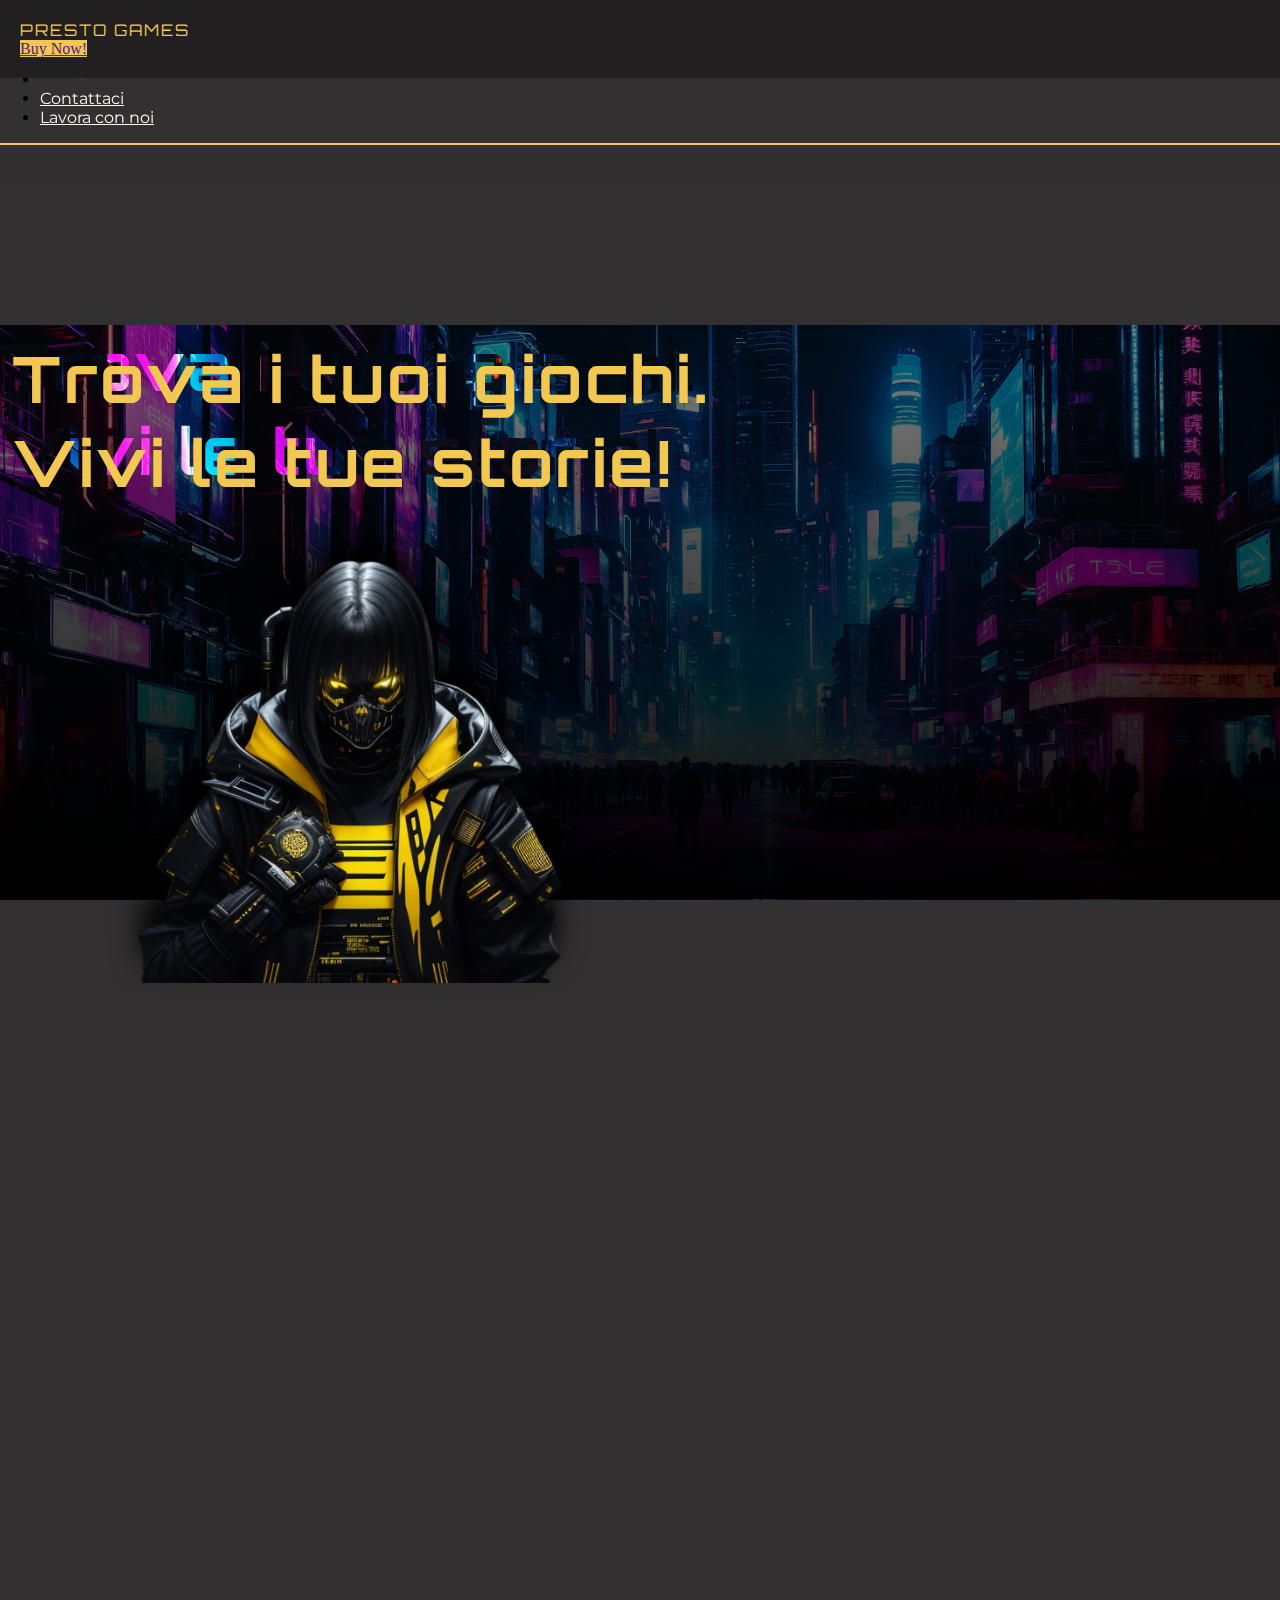
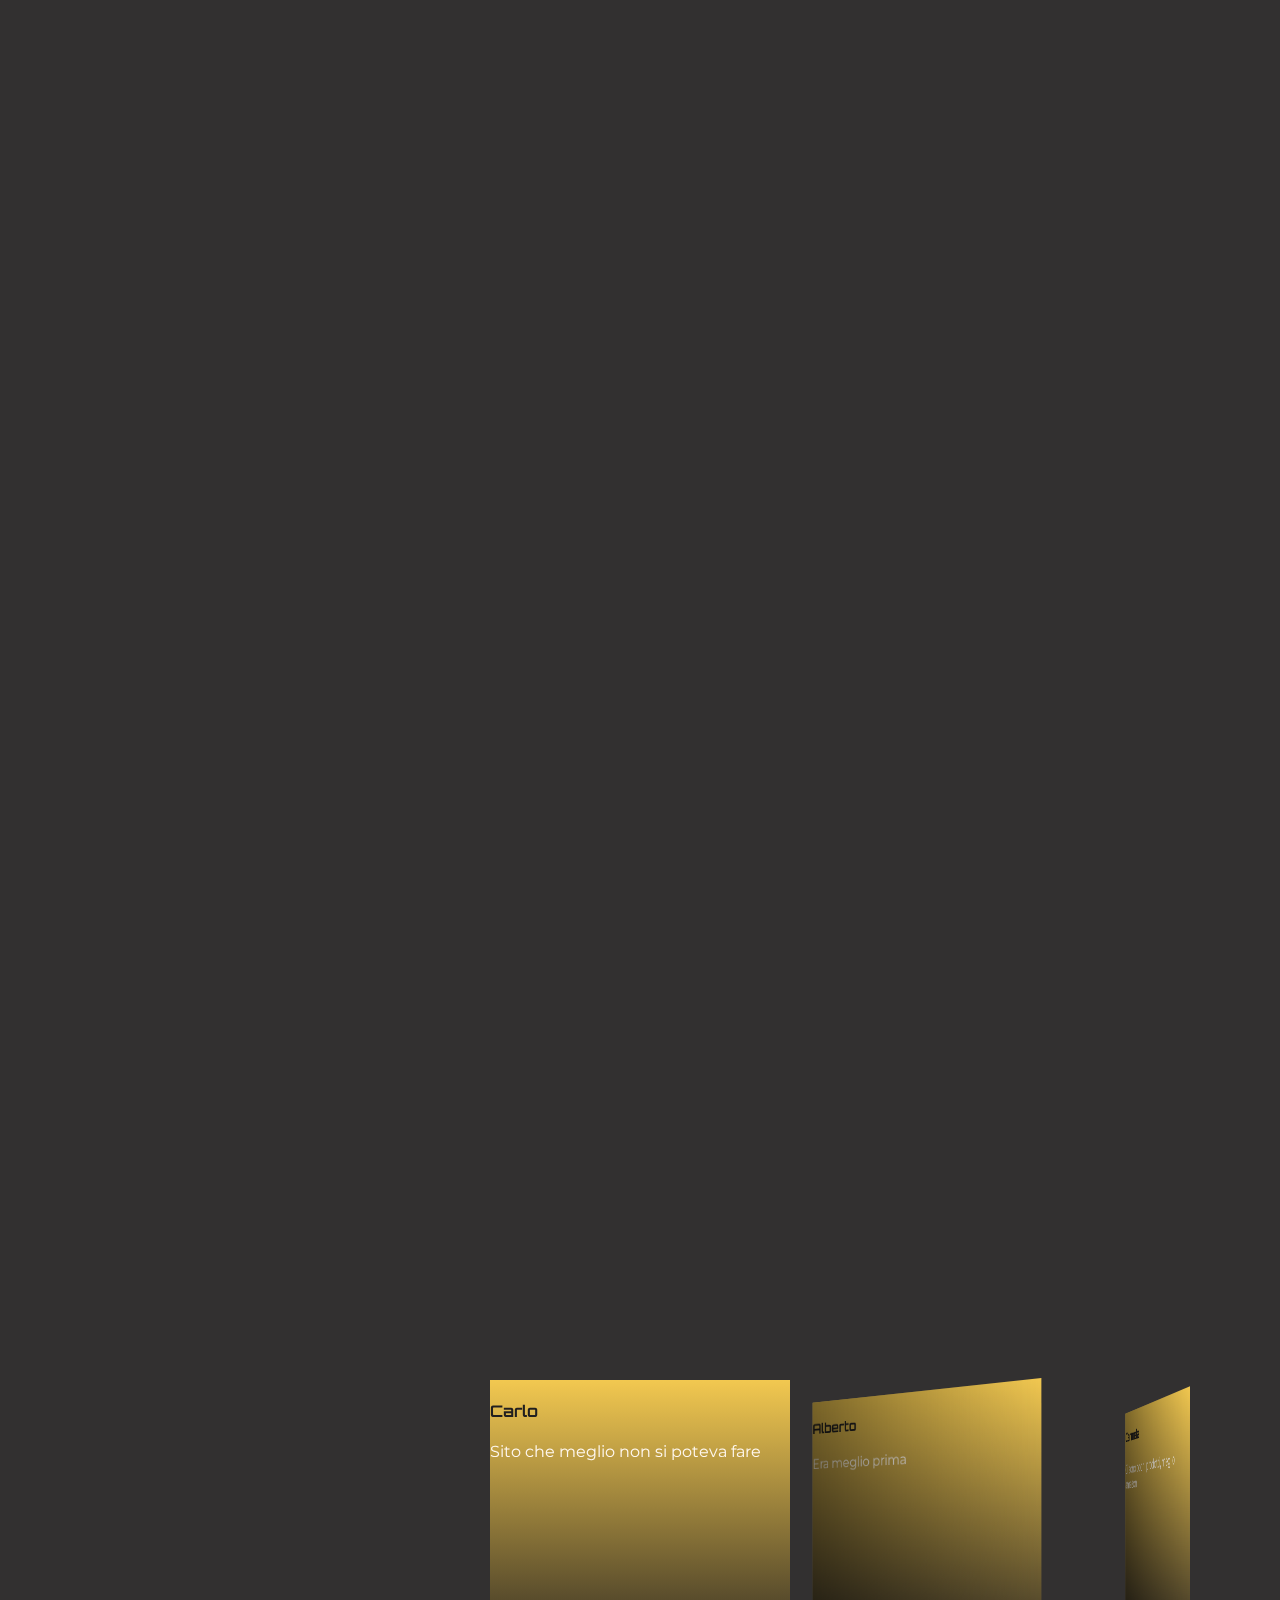
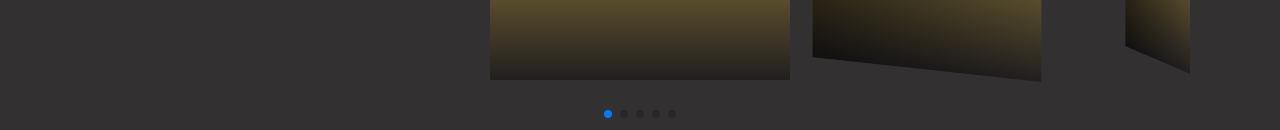
<file: index.html>
<!doctype html>
<html lang="en">
<head>
    <meta charset="utf-8">
    <meta name="viewport" content="width=device-width, initial-scale=1">
    <title>Presto</title>
    <!-- Importiamo boostrap -->
    <link href="https://cdn.jsdelivr.net/npm/bootstrap@5.3.2/dist/css/bootstrap.min.css" rel="stylesheet"
    integrity="sha384-T3c6CoIi6uLrA9TneNEoa7RxnatzjcDSCmG1MXxSR1GAsXEV/Dwwykc2MPK8M2HN" crossorigin="anonymous">
    <!-- IMportiamo Animate on Scroll (AOS) -->
    <link href="https://unpkg.com/aos@2.3.1/dist/aos.css" rel="stylesheet">
    <!-- GOOGLE FONTS -->
    <link rel="preconnect" href="https://fonts.googleapis.com">
    <link rel="preconnect" href="https://fonts.gstatic.com" crossorigin>
    <link href="https://fonts.googleapis.com/css2?family=Montserrat:ital,wght@0,100;0,200;0,300;0,400;0,500;0,600;0,700;0,800;0,900;1,100;1,200;1,300;1,400;1,500;1,600;1,700;1,800;1,900&family=Orbitron:wght@400;500;600;700;800;900&display=swap" rel="stylesheet">
    <!-- fontawesome -->
    <link rel="stylesheet" href="https://cdnjs.cloudflare.com/ajax/libs/font-awesome/6.5.1/css/all.min.css" integrity="sha512-DTOQO9RWCH3ppGqcWaEA1BIZOC6xxalwEsw9c2QQeAIftl+Vegovlnee1c9QX4TctnWMn13TZye+giMm8e2LwA==" crossorigin="anonymous" referrerpolicy="no-referrer" /> 
    <!-- swiper -->
    <link
    rel="stylesheet" href="https://cdn.jsdelivr.net/npm/swiper@11/swiper-bundle.min.css"/>
    <!-- my style -->
    <link rel="stylesheet" href="./style.css">
</head>
<body>
    <!-- contenitore generico -->
    <div class="position-fixed w-100 top-0 left-0 container-nav">
        <!-- prima nav -->
        <nav class="container-fluid bg-darkblack-custom first-nav">
            <div class="row justify-content-between font-yellow-custom align-items-center">
                <div class="col-6">
                    <span id="navTitle" class="font-title fw-bold fs-4 ">PRESTO GAMES</span>
                </div>
                <div class="col-6 d-flex justify-content-end">
                    <a href="" class="btn bg-yellow-custom">Buy Now!</a>
                </div>
            </div>
        </nav>
        <!-- seconda nav -->
        <nav class="bg-dark-custom font-secondary second-nav">
            <div class="container-fluid">
                <div class="row align-items-center">
                    <div class="col-12 d-flex justify-content-md-center align-items-center">
                        <ul class="d-md-flex justify-content-center list-unstyled m-0 align-items-center">
                            <li class="m-2 m-md-3"> 
                                <a class="text-decoration-none font-white-custom" href="">Home</a>
                            </li>
                            <li class="m-2">
                                <a class="text-decoration-none font-white-custom" href="games-index.html">I nostri giochi</a>
                            </li>
                            <li class="m-2 d-none d-lg-block">
                                <a class="text-decoration-none font-white-custom" href="">
                                    <img class="navbar-logo-custom" src="./media/logo.png" alt="">
                                </a>
                            </li>
                            <li class="m-2">
                                <a class="text-decoration-none font-white-custom" href="">Contattaci</a>
                            </li>
                            <li class="m-2">
                                <a class="text-decoration-none font-white-custom" href="">Lavora con noi</a>
                            </li>
                        </ul>
                    </div>
                </div>
            </div>
        </nav>
    </div>
    
    <!-- header -->
    <header  class="container-fluid header-custom position-relative">
        <div class="row pt-5 h-100">
            <div class="col-12 pt-2 text-center">
                <h1 data-aos-delay="300" data-aos-duration="1000" data-aos="zoom-in-up" class="font-title fw-bold twxt-uppercase"> Trova i tuoi giochi. <br> Vivi le tue storie! </h1>
            </div>
            <div class="col-12">
                <img src="./media/cyberpunk.png" alt="" class="header-img img-fluid position-absolute bottom-0 start-50 translate-middle-x">
            </div>
        </div>
        <a href="#target" class="btn font-yellow-custom rounded-circle header-cta">
            <i class="fa-solid fa-chevron-down fa-fade display-4"></i>
        </a>
    </header>
    
    <div id="target" style="height: 110px;"></div>
    
    <!-- prima section numbers -->
    <section class="container-fluid py-5 overflow-hidden">
        <div class="row justify-content-center align-items-center">
            <div class="col-12 col-md-6 d-flex justify-content-center mt-5">
                <img data-aos="fade-right" data-aos-duration="1000" data-aos-delay="500" class="rounded-5 w-50" src="./media/section-img.jpg" alt="">
            </div>
            <div class="col-12 col-md-6 font-secondary font-white-custom  mt-5">
                <h2 data-aos="zoom-out-left" data-aos-duration="1500" data-aos-delay="700" class="font-yellow-custom fw-bold text-uppercase display-5 font-title">Un pò di numeri</h2>
                <p data-aos="zoom-out-left" data-aos-duration="1500" data-aos-delay="900" class="lead fs-2 mt-5">
                    <span class="fs-1 font-yellow-custom fw-bold me-2" id="firstNumber">0</span> prodotti venduti
                </p>
                <p data-aos="zoom-out-left" data-aos-duration="1500" data-aos-delay="1100" class="lead fs-2 ">
                    <span class="fs-1 font-yellow-custom fw-bold me-2" id="secondNumber">500</span> clienti soddisfatti
                </p>
                <p data-aos="zoom-out-left" data-aos-duration="1500" data-aos-delay="1300" class="lead fs-2 ">
                    <span class="fs-1 font-yellow-custom fw-bold me-2" id="thirdNumber">250</span> recensioni ricevute
                </p>
            </div>
        </div>
    </section>
    
    <!-- section lista ultimi annunci -->
    <div class="container my-5">
        <h2 data-aos-duration="500" data-aos="fade-down" class="font-yellow-custom display-4 text-center font-title text-uppercase fw-semibold">Gli ultimi prodotti inseriti</h2>
        <div id="cardsWrapper" class="row p-5 justify-content-around w-100">
        </div>
    </div>
    
    <!-- section recensioni -->
    <div class="container">
        <h2 data-aos-duration="500" data-aos="fade-up" class="display-4 font-title font-yellow-custom text-center my-5">Le ultime recensioni</h2>
        <div class="row justify-content-center py-5">
            <div class="col-10">
                <div class="swiper mySwiper">
                    <div class="swiper-wrapper">
                    </div>
                    <div class="swiper-pagination"></div>
                </div>
            </div>
        </div>
    </div>
    
    <script src="https://cdn.jsdelivr.net/npm/bootstrap@5.3.2/dist/js/bootstrap.bundle.min.js" integrity="sha384-C6RzsynM9kWDrMNeT87bh95OGNyZPhcTNXj1NW7RuBCsyN/o0jlpcV8Qyq46cDfL" crossorigin="anonymous"></script>
    <!-- AOS Script -->
    <script src="https://unpkg.com/aos@2.3.1/dist/aos.js"></script>
    <!-- swiper JS -->
    <script src="https://cdn.jsdelivr.net/npm/swiper@11/swiper-bundle.min.js"></script>
    <!-- my script -->
    <script src="./main.js"></script>
</body>
</html>
</file>
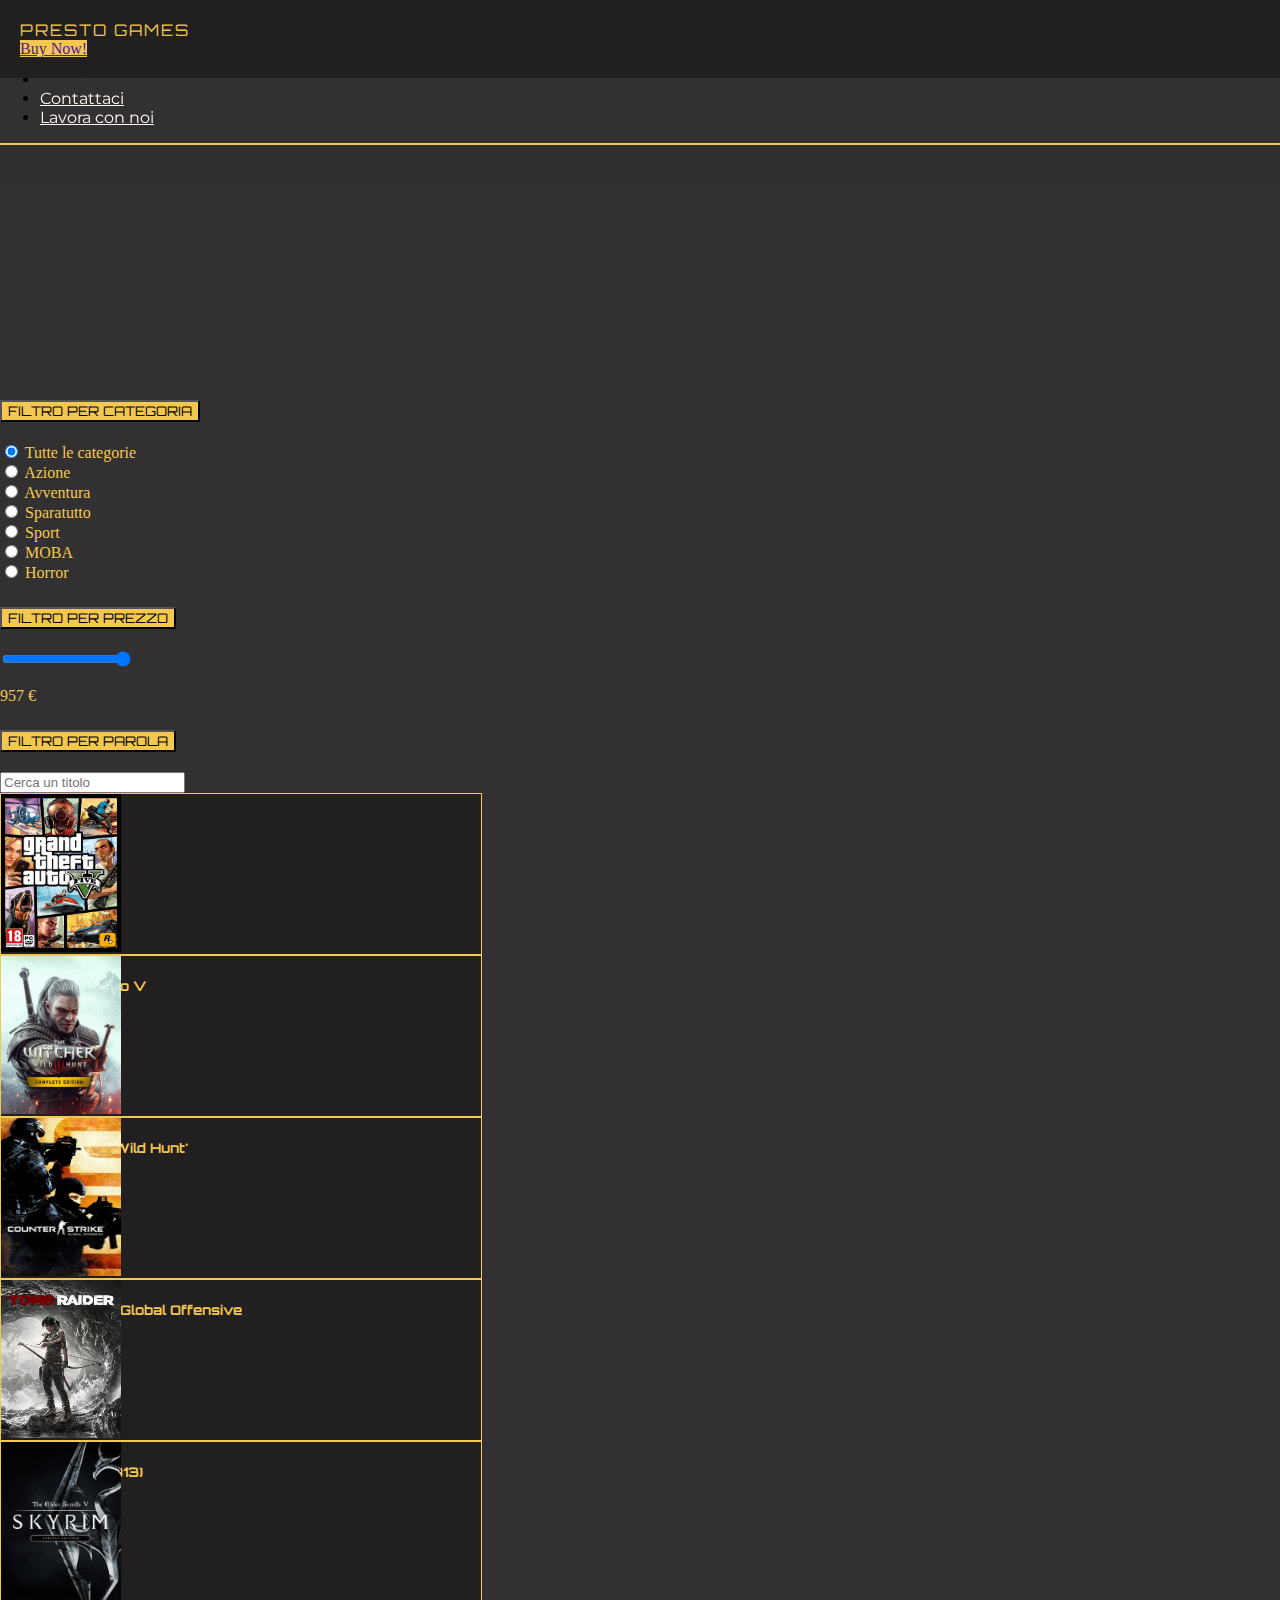
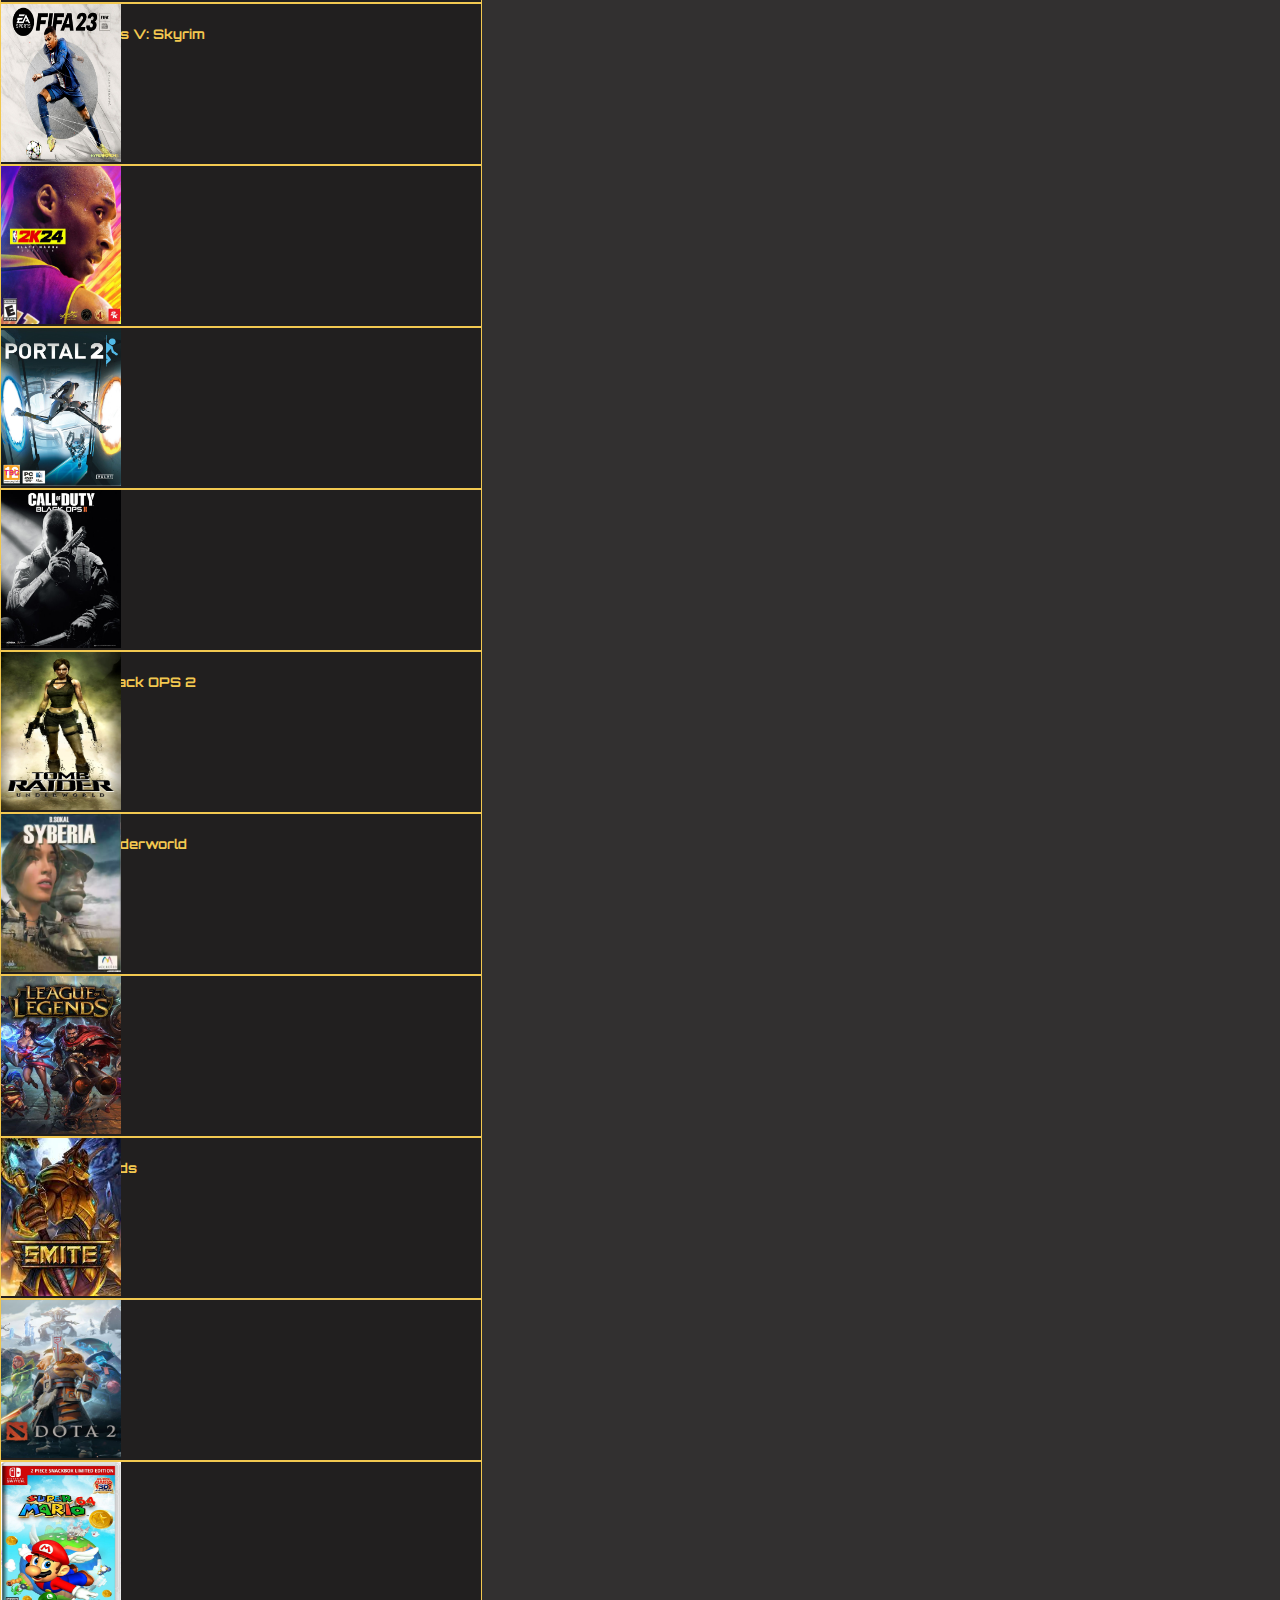
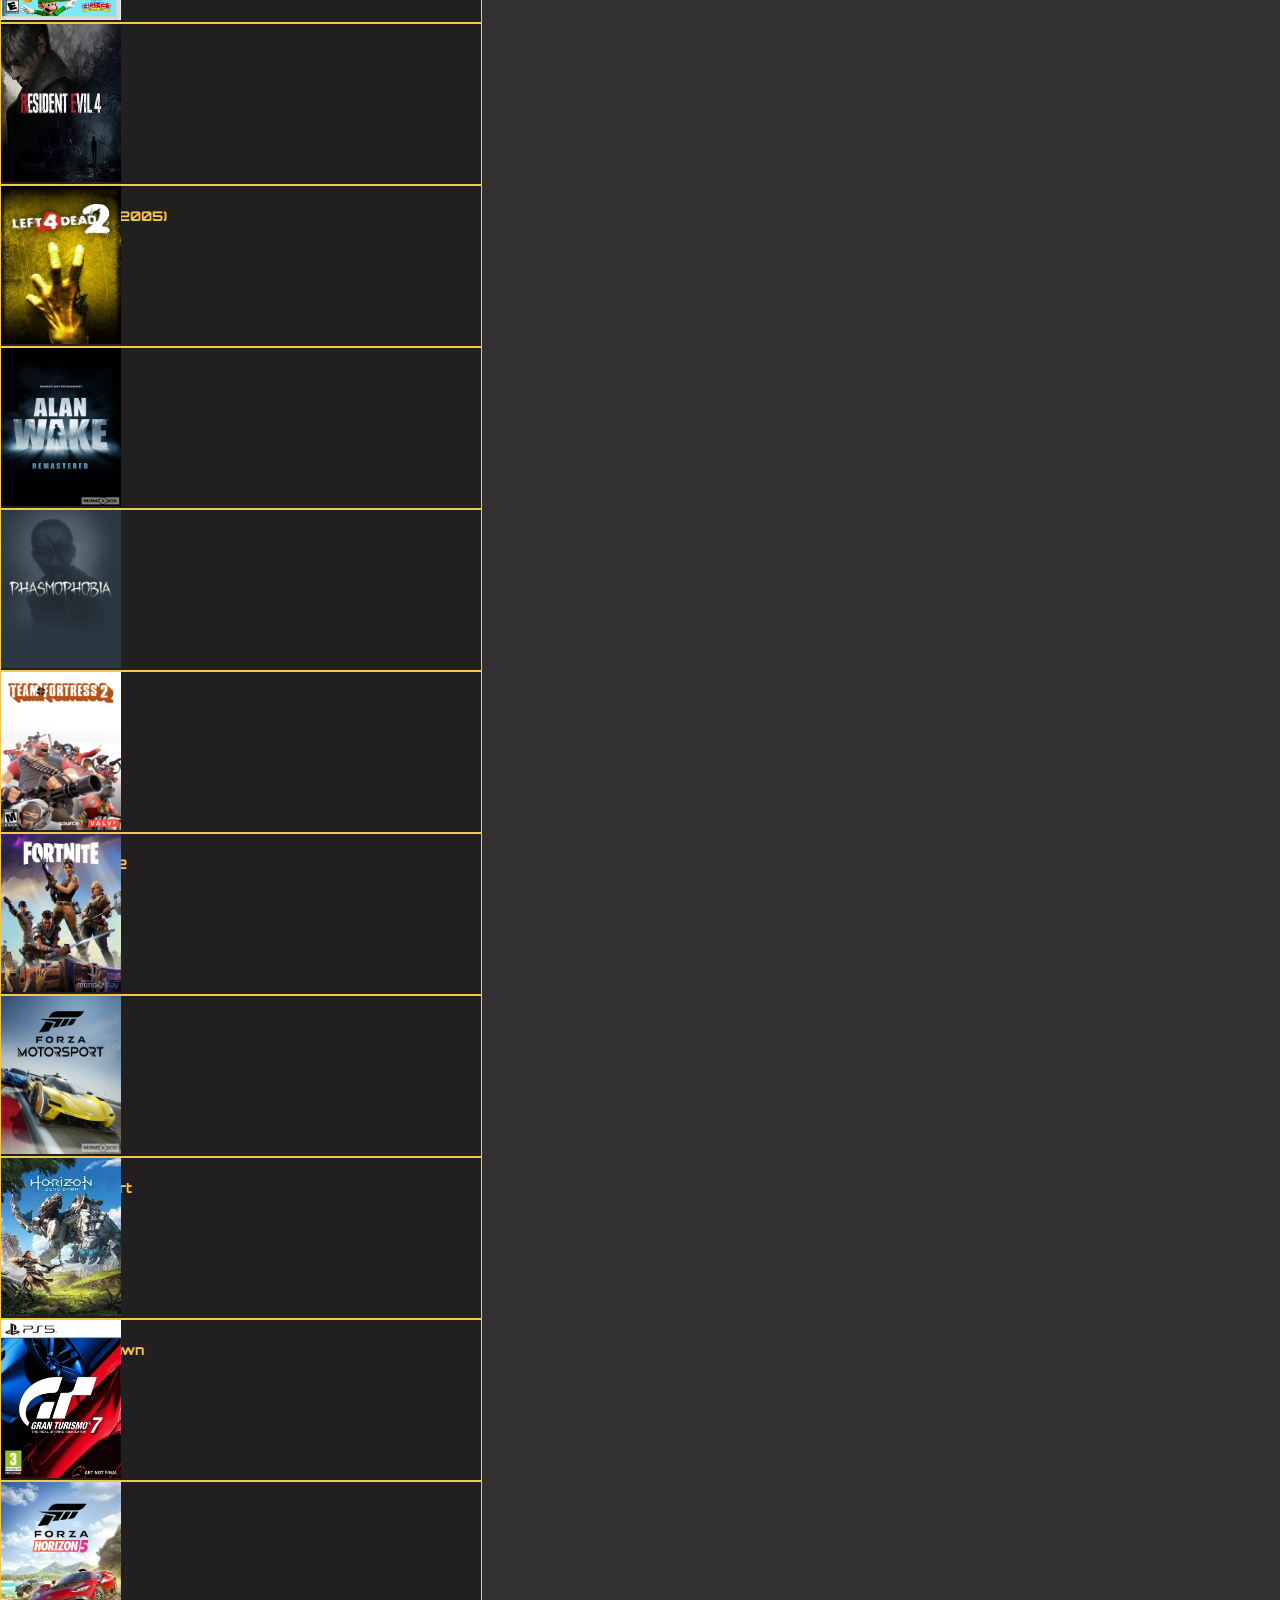
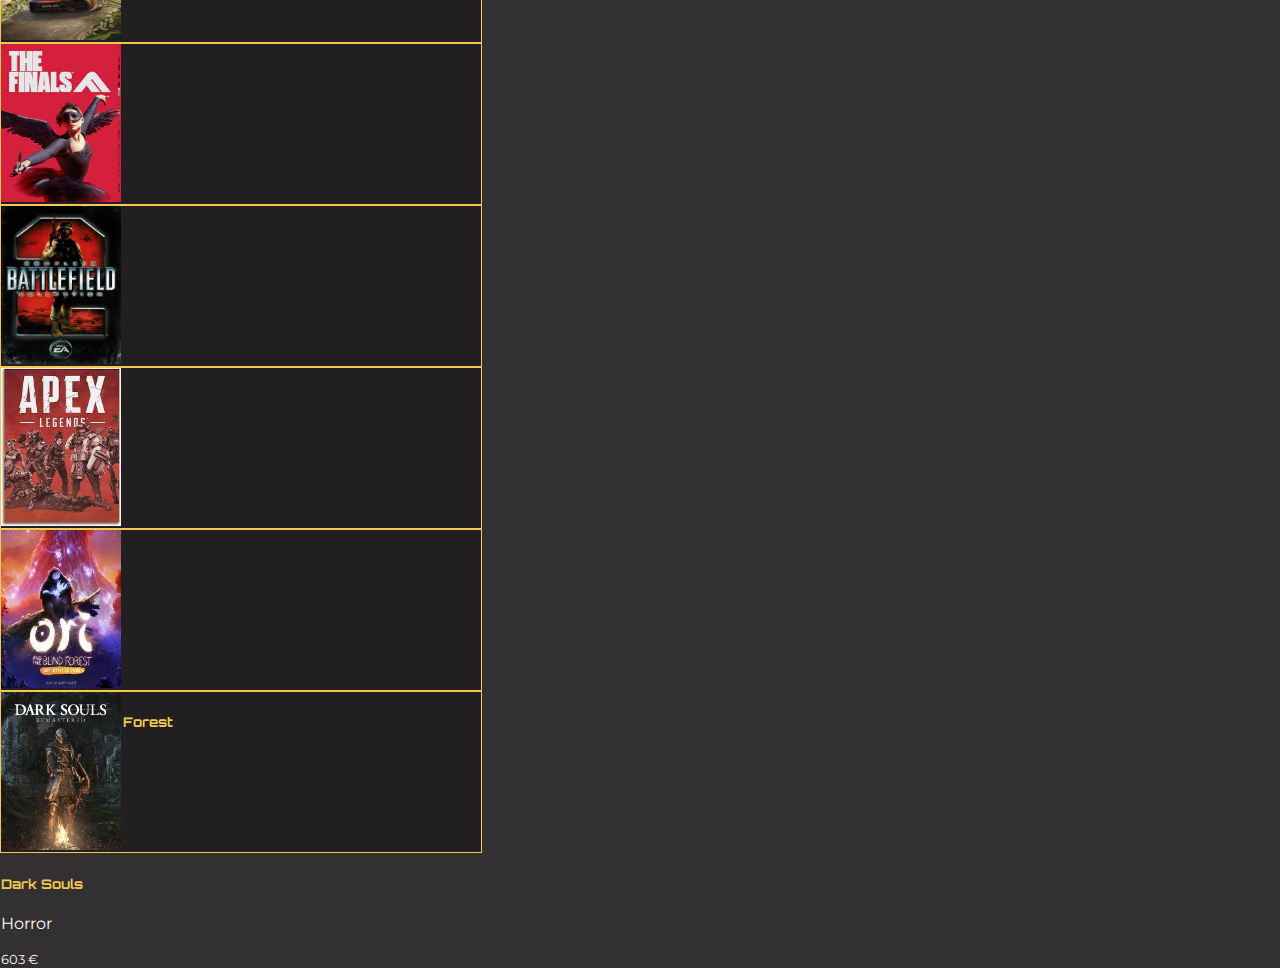
<file: games-index.html>
<!doctype html>
<html lang="en">

<head>
    <meta charset="utf-8">
    <meta name="viewport" content="width=device-width, initial-scale=1">
    <title>Presto</title>
    <!-- Importiamo boostrap -->
    <link href="https://cdn.jsdelivr.net/npm/bootstrap@5.3.2/dist/css/bootstrap.min.css" rel="stylesheet"
        integrity="sha384-T3c6CoIi6uLrA9TneNEoa7RxnatzjcDSCmG1MXxSR1GAsXEV/Dwwykc2MPK8M2HN" crossorigin="anonymous">
    <!-- IMportiamo Animate on Scroll (AOS) -->
    <link href="https://unpkg.com/aos@2.3.1/dist/aos.css" rel="stylesheet">
    <!-- GOOGLE FONTS -->
    <link rel="preconnect" href="https://fonts.googleapis.com">
    <link rel="preconnect" href="https://fonts.gstatic.com" crossorigin>
    <link
        href="https://fonts.googleapis.com/css2?family=Montserrat:ital,wght@0,100;0,200;0,300;0,400;0,500;0,600;0,700;0,800;0,900;1,100;1,200;1,300;1,400;1,500;1,600;1,700;1,800;1,900&family=Orbitron:wght@400;500;600;700;800;900&display=swap"
        rel="stylesheet">
    <!-- fontawesome -->
    <link rel="stylesheet" href="https://cdnjs.cloudflare.com/ajax/libs/font-awesome/6.5.1/css/all.min.css"
        integrity="sha512-DTOQO9RWCH3ppGqcWaEA1BIZOC6xxalwEsw9c2QQeAIftl+Vegovlnee1c9QX4TctnWMn13TZye+giMm8e2LwA=="
        crossorigin="anonymous" referrerpolicy="no-referrer" />
    <!-- swiper -->
    <link rel="stylesheet" href="https://cdn.jsdelivr.net/npm/swiper@11/swiper-bundle.min.css" />
    <!-- my style -->
    <link rel="stylesheet" href="./style.css">
</head>

<body>
    <!-- contenitore generico -->
    <div class="fixed-top w-100 left-0 container-nav">
        <!-- prima nav -->
        <nav class="container-fluid bg-darkblack-custom first-nav">
            <div class="row justify-content-between font-yellow-custom align-items-center">
                <div class="col-6">
                    <span id="navTitle" class="font-title fw-bold fs-4">PRESTO GAMES</span>
                </div>
                <div class="col-6 d-flex justify-content-end">
                    <a href="" class="btn bg-yellow-custom">Buy Now!</a>
                </div>
            </div>
        </nav>
        <!-- seconda nav -->
        <nav class="bg-dark-custom font-secondary second-nav">
            <div class="container-fluid">
                <div class="row align-items-center">
                    <div class="col-12 d-flex justify-content-md-center align-items-center">
                        <ul class="d-md-flex justify-content-center list-unstyled m-0 align-items-center">
                            <li class="m-2 m-md-3">
                                <a class="text-decoration-none font-white-custom" href="">Home</a>
                            </li>
                            <li class="m-2">
                                <a class="text-decoration-none font-white-custom" href="">I nostri giochi</a>
                            </li>
                            <li class="m-2 d-none d-lg-block">
                                <a class="text-decoration-none font-white-custom" href="">
                                    <img class="navbar-logo-custom" src="./media/logo.png" alt="">
                                </a>
                            </li>
                            <li class="m-2">
                                <a class="text-decoration-none font-white-custom" href="">Contattaci</a>
                            </li>
                            <li class="m-2">
                                <a class="text-decoration-none font-white-custom" href="">Lavora con noi</a>
                            </li>
                        </ul>
                    </div>
                </div>
            </div>
        </nav>
    </div>

    <!-- header -->
    <header class="container-fluid accordion-col">
        <div class="row">
            <!-- accordion -->
            <div class="col-6 col-md-3">
                <div class="accordion" id="accordionPanelsStayOpenExample">
                    <div class="accordion-item">
                        <h2 class="accordion-header">
                            <button class="accordion-button collapsed font-title fw-bold" type="button" data-bs-toggle="collapse"
                                data-bs-target="#panelsStayOpen-collapseOne" aria-expanded="true"
                                aria-controls="panelsStayOpen-collapseOne">
                                FILTRO PER CATEGORIA
                            </button>
                        </h2>
                        <div id="panelsStayOpen-collapseOne" class="accordion-collapse collapse show">
                            <div class="accordion-body bg-dark-custom font-yellow-custom" id="radioWrapper">
                                <div class="form-check">
                                    <input class="form-check-input" type="radio" name="categories" id="All" checked>
                                    <label class="form-check-label" for="All">
                                        Tutte le categorie
                                    </label>
                                </div>
                            </div>
                        </div>
                    </div>
                    <div class="accordion-item">
                        <h2 class="accordion-header">
                            <button class="accordion-button collapsed font-title fw-bold" type="button" data-bs-toggle="collapse"
                                data-bs-target="#panelsStayOpen-collapseTwo" aria-expanded="false"
                                aria-controls="panelsStayOpen-collapseTwo">
                                FILTRO PER PREZZO
                            </button>
                        </h2>
                        <div id="panelsStayOpen-collapseTwo" class="accordion-collapse collapse show">
                            <div class="accordion-body bg-dark-custom font-yellow-custom">
                                <input type="range" class="w-100" id="inputRange" min="0">
                                <p id="numberPrice"></p>
                            </div>
                        </div>
                    </div>
                    <div class="accordion-item">
                        <h2 class="accordion-header">
                            <button class="accordion-button collapsed font-title fw-bold" type="button" data-bs-toggle="collapse"
                                data-bs-target="#panelsStayOpen-collapseThree" aria-expanded="false"
                                aria-controls="panelsStayOpen-collapseThree">
                                FILTRO PER PAROLA
                            </button>
                        </h2>
                        <div id="panelsStayOpen-collapseThree" class="accordion-collapse collapse show">
                            <div class="accordion-body bg-dark-custom font-yellow-custom">
                                <input type="text" id="wordInput" class="w75" placeholder="Cerca un titolo">
                            </div>
                        </div>
                    </div>
                </div>
            </div>
            <!-- prodotti -->
            <div class="col-6 col-md-9">
                <div class="row align-items-center" id="cardsWrapper">
                    <!-- creazione card dinamica -->
                </div>
            </div>
        </div>
    </header>

    <script src="https://cdn.jsdelivr.net/npm/bootstrap@5.3.2/dist/js/bootstrap.bundle.min.js"
        integrity="sha384-C6RzsynM9kWDrMNeT87bh95OGNyZPhcTNXj1NW7RuBCsyN/o0jlpcV8Qyq46cDfL"
        crossorigin="anonymous"></script>
    <!-- AOS Script -->
    <script src="https://unpkg.com/aos@2.3.1/dist/aos.js"></script>
    <!-- swiper JS -->
    <script src="https://cdn.jsdelivr.net/npm/swiper@11/swiper-bundle.min.js"></script>
    <!-- my script -->
    <script src="./games.js"></script>
</body>

</html>
</file>
<file: style.css>
/* Setting */
body{
    margin: 0;
    background-color: var(--black);
}

:root{
    --white: #FFF8F0;
    --grey: #9e9e9e;
    --black: #323030;
    --dark-black: #211f1f;
    --yellow: #f2c850;
    --purple: #5932e5;
}

.font-title{
    font-family: 'Orbitron', sans-serif;
}
.font-secondary{
    font-family: 'Montserrat', sans-serif;
}

/* Background colors */
.bg-white-custom{
    background-color: var(--white);
}

.bg-grey-custom{
    background-color: var(--grey);
}

.bg-dark-custom{
    background-color: var(--black);
}
.bg-darkblack-custom{
    background-color: var(--dark-black);
}
.bg-yellow-custom{
    background-color: var(--yellow);
}
.bg-purple-custom{
    background-color: var(--purple);
}

/* Colore per i testi */
.font-white-custom{
    color: var(--white);
}
.font-yellow-custom{
    color: var(--yellow);
}
.font-purple-custom{
    color: var(--purple);
}

.font-darkblack-custom{
    color: var(--dark-black);
}

/* first nav */
.first-nav{
    padding: 20px;
    position: relative;
    z-index: 2;
    transition: 0.5;
}

.animation-gradient{
    background: linear-gradient(to top, rgba(33, 31, 31, 0.768) 0%, #856a1f7b 100%);
    background-size: 400% 400%;
    animation: gradient 3s ease 0.5s infinite;
}

@keyframes gradient {
    0% {
        background-position: 50% 0%;
    }
    50% {
        background-position: 50% 100%;
    }
    100%{
        background-position: 50% 0%;
    }
}

.first-nav span{
    letter-spacing: 2px;
}

.container-nav{
    z-index: 3;
}

.navbar-logo-custom{
    width: 80px;
}

.second-nav{
    transform: translateY(-100px);
    border-bottom: 2px solid var(--yellow);
    box-shadow: 2px 2px 20px 5px var(--black);
    transition: 0.5s;
    z-index: 3;
    backdrop-filter: blur(15px);
}

/* header */
.header-custom{
    margin-top: 80px;
    height: calc(100vh - 80px);
    background-image: linear-gradient(rgba(0,0,0,0.2), black), url(./media/background.jpg);
    background-position: center;
    background-repeat: no-repeat;
    background-size: cover;
    background-attachment: fixed;
}

.header-img{
    width: 42rem;
    filter: drop-shadow(0 -6mm 4mm black);
    z-index: 1;
}

h1{
    letter-spacing: 3px;
    line-height: 130%;
    font-size: 4rem;
    text-shadow: 12px 12px var(--yellow);
    color: transparent;
    background-clip: text;
    -webkit-text-fill-color: transparent;
    -webkit-background-clip: text;
    background-image: url(./media/background.jpg);
    background-size: 120%;
    animation: animation-background 10s ease-in-out infinite;
}

@keyframes animation-background {
    0%{background-position: 0% 0%;}
    50%{background-position: 100% 100%;}
    0%{background-position: 0% 0%;}
    
}

.header-cta{
    position: absolute;
    bottom: 20px;
    right: 50px;
    color: var(--yellow);
}

.cardContainer{
    background-position: center;
    background-size: cover;
    background-repeat: no-repeat;
    width: 360px;
    height: 180px;
}

.cardBody {
    width: 100%;
    height: 100%;
    backdrop-filter: blur(3px);
    background-color: rgba(36, 36, 36, 0.357) !important;
    border-radius: 5px;
    padding: 15px;
}

/* pagina giochi */
.card{
    height: 160px;
    width: 480px;
    background-color: var(--dark-black);
    border: 1px solid var(--yellow);
}

.size-img{
    height: 158px;
    width: 120px;
}

/* swiper */
.swiper{
    width: 100%;
    padding-top: 50px;
    padding-bottom: 50px;
}

.swiper-slide {
    background-position: center;
    background: linear-gradient(to top, var(--dark-black), var(--yellow));
    background-size: cover;
    width: 300px;
    height: 300px;
}

.swiper-slide img {
    display: block;
    width: 100%;
}

/* TODO style games.index */ 
.accordion-col{
    margin-top: 150px;
}

.accordion-button{
    background-color: var(--yellow);
}

.accordion-button:not(.collapsed){
    background-color: var(--yellow);
}



/* media query mobile */
@media screen and (max-width: 600px){
    .second-nav{
        transform: translateY(-170px);
    }
    h1{
        font-size: 3rem;
        text-shadow: 5px 5px var(--yellow);
        color: transparent;
        background-clip: text;
        -webkit-text-fill-color: transparent;
        -webkit-background-clip: text;
        background-image: url(./media/background.jpg);
        background-size: 120%;
        animation: animation-background 10s ease-in-out infinite;
    }
    .cardContainer{
        background-position: center;
        background-size: cover;
        background-repeat: no-repeat;
        width: 280px;
        height: 160px;
    }
    .mar-small-screen{
        margin-bottom: 10px;
    }
    .size-img{
        display: none;
    }
    .card{
        height: 150px;
        width: 180px;
        background-color: var(--dark-black);
        border: 1px solid var(--yellow);
        font-size: 20px;
    }
    h5{
        text-overflow: ellipsis;
        white-space: nowrap;
        overflow: hidden;
        font-size: 24px;
        
    }
}
</file>
